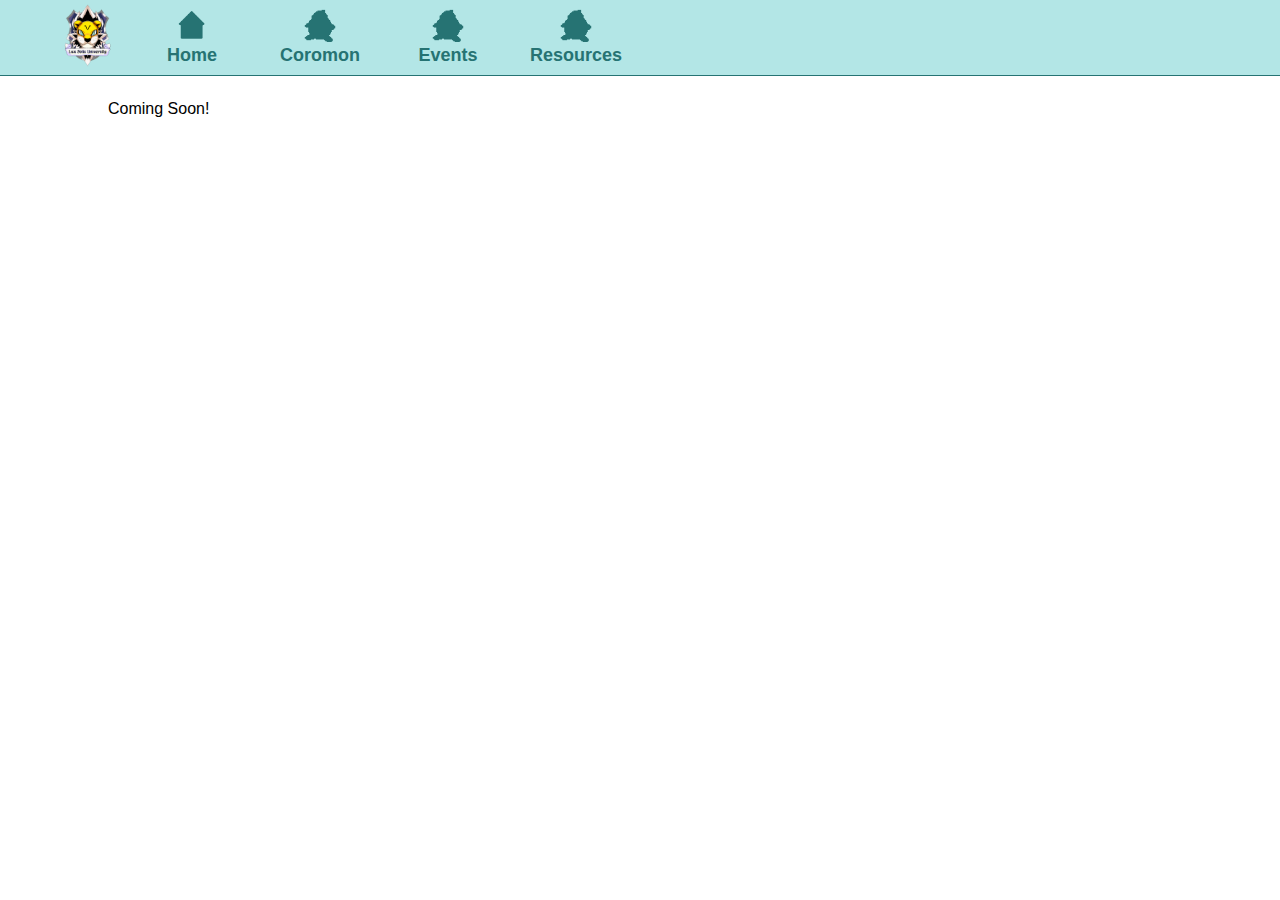
<file: coromon.html>
<!DOCTYPE html>
<html>
  <head>
    <meta charset="utf-8">
    <meta name="viewport" content="width=device-width">
    <title>Lux Solis University | Coromon</title>
    <link href="style.css" rel="stylesheet" type="text/css"/>
    <script src="script.js" defer></script>
  </head>
  <body>
    <header>
      
    </header> 
    <nav class="navBar">
      <div class="logo"></div>
      <div class="icon home" onclick="location.href='index.html';">
        <h2>Home</h2>
      </div>
      <div class="icon coromon" onclick="location.href='coromon.html';">
        <h2>Coromon</h2>
      </div>
      <div class="icon coromon" onclick="location.href='events.html';">
        <h2>Events</h2>
      </div>
      <div class="icon coromon" onclick="location.href='resources.html';">
        <h2>Resources</h2>
      </div>
    </nav>
    <main>
      <p>Coming Soon!</p>
    </main>
  </body>
</html>
</file>
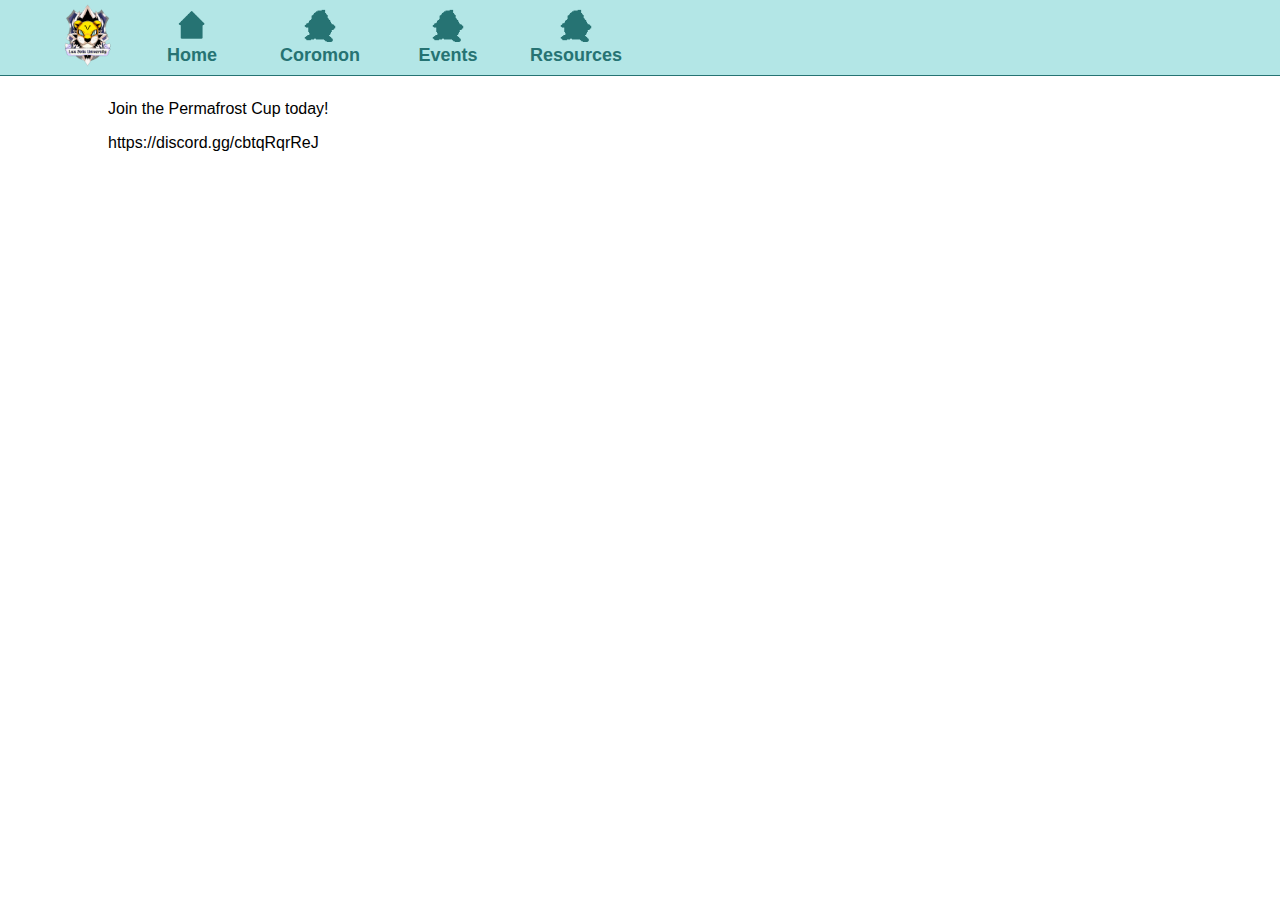
<file: events.html>
<!DOCTYPE html>
<html>
  <head>
    <meta charset="utf-8">
    <meta name="viewport" content="width=device-width">
    <title>Lux Solis University | Events</title>
    <link href="style.css" rel="stylesheet" type="text/css"/>
    <script src="script.js" defer></script>
  </head>
  <body>
    <header>
      
    </header> 
    <nav class="navBar">
      <div class="logo"></div>
      <div class="icon home" onclick="location.href='index.html';">
        <h2>Home</h2>
      </div>
      <div class="icon coromon" onclick="location.href='coromon.html';">
        <h2>Coromon</h2>
      </div>
      <div class="icon coromon" onclick="location.href='events.html';">
        <h2>Events</h2>
      </div>
      <div class="icon coromon" onclick="location.href='resources.html';">
        <h2>Resources</h2>
      </div>
    </nav>
    <main>
      <p>Join the Permafrost Cup today!</p>
      <p>https://discord.gg/cbtqRqrReJ</p>
    </main>
  </body>
</html>
</file>
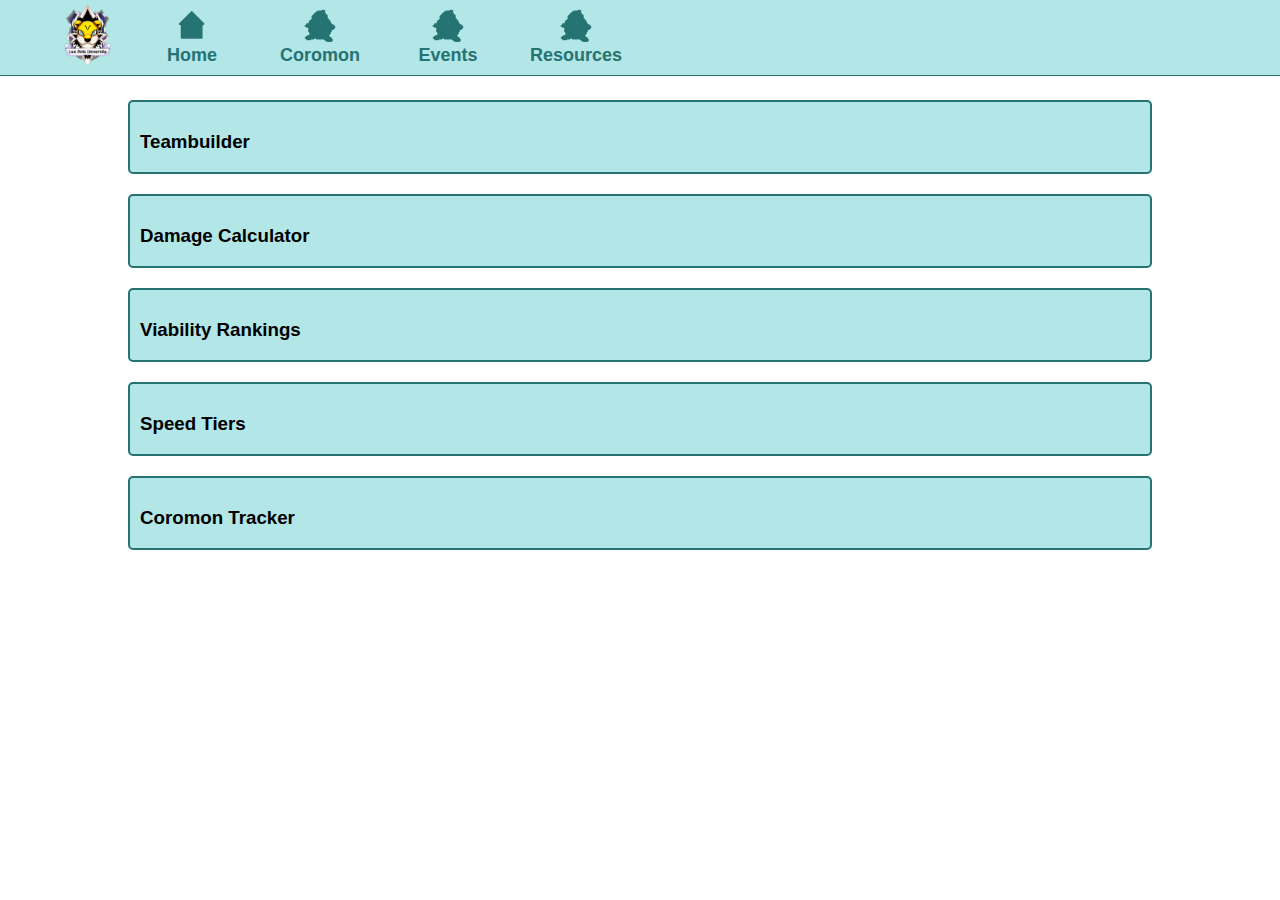
<file: resources.html>
<!DOCTYPE html>
<html>
  <head>
    <meta charset="utf-8">
    <meta name="viewport" content="width=device-width">
    <title>Lux Solis University | Resources</title>
    <link href="style.css" rel="stylesheet" type="text/css"/>
    <script src="script.js" defer></script>
  </head>
  <body>
    <header>
      
    </header> 
    <nav class="navBar">
      <div class="logo"></div>
      <div class="icon home" onclick="location.href='index.html';">
        <h2>Home</h2>
      </div>
      <div class="icon coromon" onclick="location.href='coromon.html';">
        <h2>Coromon</h2>
      </div>
      <div class="icon coromon" onclick="location.href='events.html';">
        <h2>Events</h2>
      </div>
      <div class="icon coromon" onclick="location.href='resources.html';">
        <h2>Resources</h2>
      </div>
    </nav>
    <main>
      <div class="resource" id="teambuilder" style="cursor: pointer;">
        <h3>Teambuilder</h3>
      </div>
      <div class="resource" id="damageCalculator" onclick="location.href='https://senorrojo227.github.io/Coromon-Damage-Calculator/';" style="cursor: pointer;">
        <h3>Damage Calculator</h3>
      </div>
      <div class="resource" id="viabilityRankings" style="cursor: pointer;">
        <h3>Viability Rankings</h3>
      </div>
      <div class="resource" id="speedTiers" onclick="location.href='resources/speed-tiers.html';" style="cursor: pointer;">
        <h3>Speed Tiers</h3>
      </div>
      <div class="resource" id="coromonTracker" onclick="location.href='https://coromon.netlify.app/';" style="cursor: pointer;">
        <h3>Coromon Tracker</h3>
      </div>
    </main>
  </body>
</html>
</file>
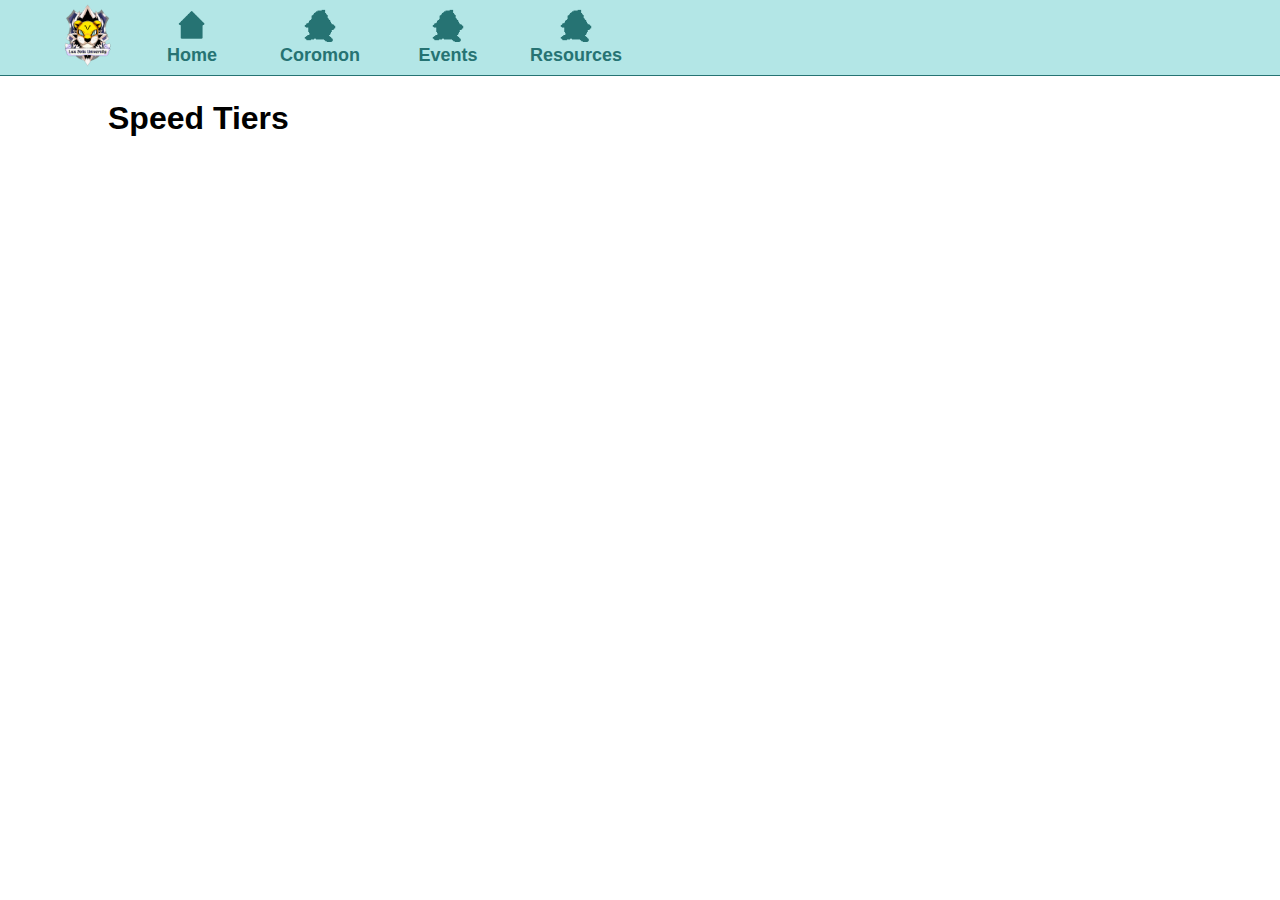
<file: resources/speed-tiers.html>
<!DOCTYPE html>
<html>
  <head>
    <meta charset="utf-8">
    <meta name="viewport" content="width=device-width">
    <title>Lux Solis University | Speed Tiers</title>
    <link href="../style.css" rel="stylesheet" type="text/css"/>
    <script type="module" src="speed-tiers.js" defer></script>
  </head>
  <body>
    <header>
      
    </header> 
    <nav class="navBar">
      <div class="logo"></div>
      <div class="icon home" onclick="location.href='../index.html';">
        <h2>Home</h2>
      </div>
      <div class="icon coromon" onclick="location.href='../coromon.html';">
        <h2>Coromon</h2>
      </div>
      <div class="icon coromon" onclick="location.href='../events.html';">
        <h2>Events</h2>
      </div>
      <div class="icon coromon" onclick="location.href='../resources.html';">
        <h2>Resources</h2>
      </div>
    </nav>
    <main id="main">
      <h1>Speed Tiers</h1>
    </main>
  </body>
</html>
</file>
<file: style.css>
body {
  background-color: white;
  font-family: 'Segoe UI', Tahoma, Geneva, Verdana, sans-serif;
  transition: 0.5s;
}

.navBar {
  width: 100%;
  height: 75px;
  position: fixed;
  z-index: 2;
  top: 0;
  left: 0;
  overflow-x: hidden;
  background-color: hsl(180, 50%, 80%);
  border-bottom: 1px solid hsl(180, 50%, 30%);
  transition: 0.5s;
  display: flex;
  flex-direction: row;
}

.navBar div {
  width: 10%;
  background-repeat: no-repeat;
}

.logo {
  background-image: url("media/LSU Logo.png");
  background-size: 200%;
  background-position: 25% 50%;
}

.icon {
  text-align: center;
  background-size: 25%;
  background-position: 50% 20%;
  transition: 0.5s;
}

.icon:hover {
  background-color: hsl(186, 50%, 50%);
  background-size: 28%;
}

.home {
  background-image: url(media/HomeShadow.png);
}

.home:hover {
  background-image: url(media/HomeShadow.gif);
}

.coromon {
  background-image: url(media/CubzeroShadow.png);
}

.coromon:hover {
  background-image: url(media/CubzeroShadow.gif);
}

.navBar div h2 {
  margin: 0;
  color: hsl(180, 50%, 30%);
  position: relative;
  padding: 35% 0 0 0;
  font-size: 18px;
}

main {
  margin: 100px;
}

.resource {
  margin: 20px;
  padding: 10px;
  background-color: hsl(180, 50%, 80%);
  height: 50px;
  width: auto;
  border: 2px solid hsl(180, 50%, 30%);
  border-radius: 5px;
}

@media screen and (max-height: 450px) {
  .navBar div h2 {font-size: 12px;}
}
</file>
